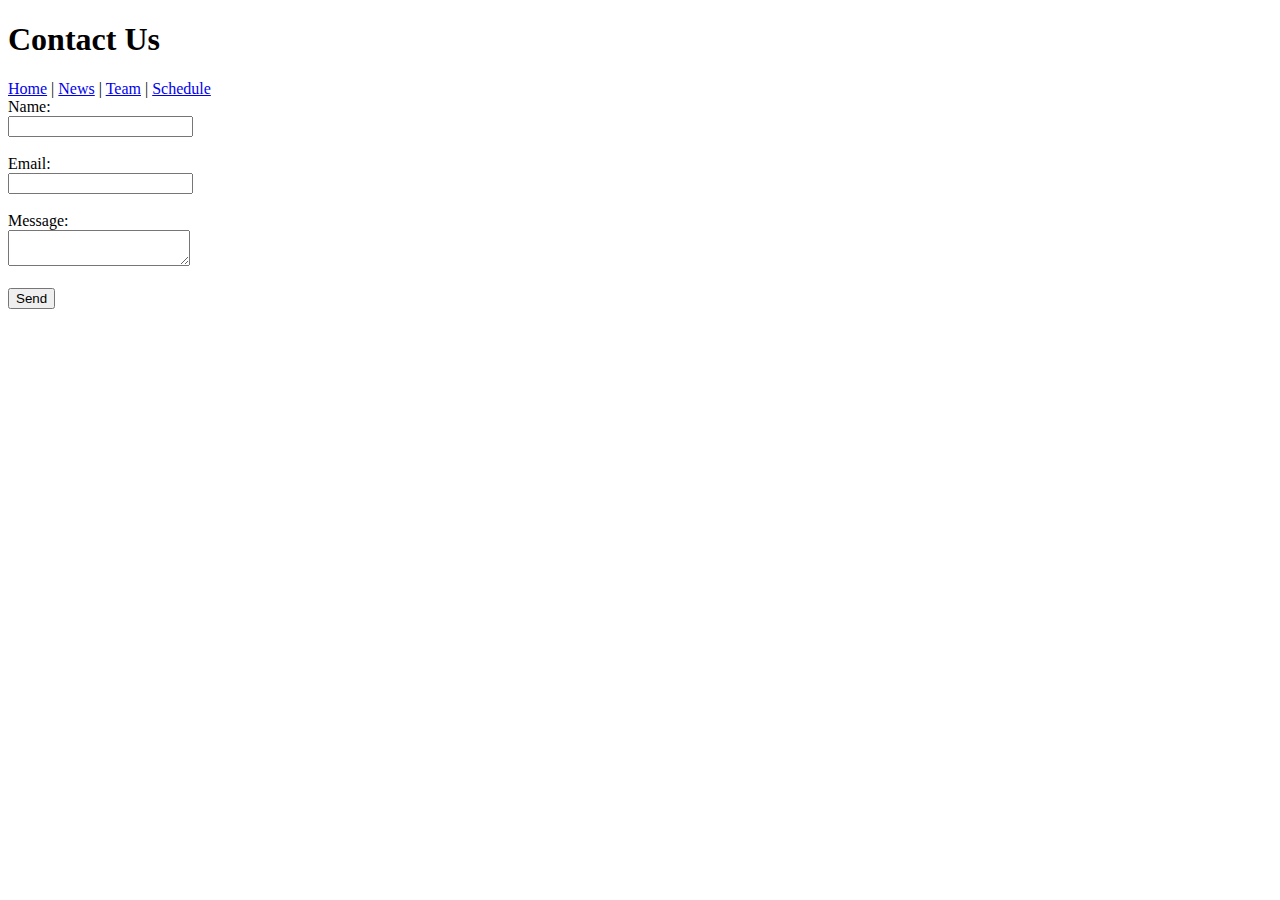
<file: contact.html>
<!DOCTYPE html>
<html lang="en">
<head>
  <meta charset="UTF-8">
  <title>Contact</title>
</head>
<body>
  <header>
    <h1>Contact Us</h1>
    <nav>
      <a href="index.html">Home</a> |
      <a href="news.html">News</a> |
      <a href="team.html">Team</a> |
      <a href="schedule.html">Schedule</a>
    </nav>
  </header>
  <main>
    <form>
      <label for="name">Name:</label><br>
      <input type="text" id="name" name="name"><br><br>

      <label for="email">Email:</label><br>
      <input type="email" id="email" name="email"><br><br>

      <label for="message">Message:</label><br>
      <textarea id="message" name="message"></textarea><br><br>

      <input type="submit" value="Send">
    </form>
  </main>
</body>
</html>
</file>
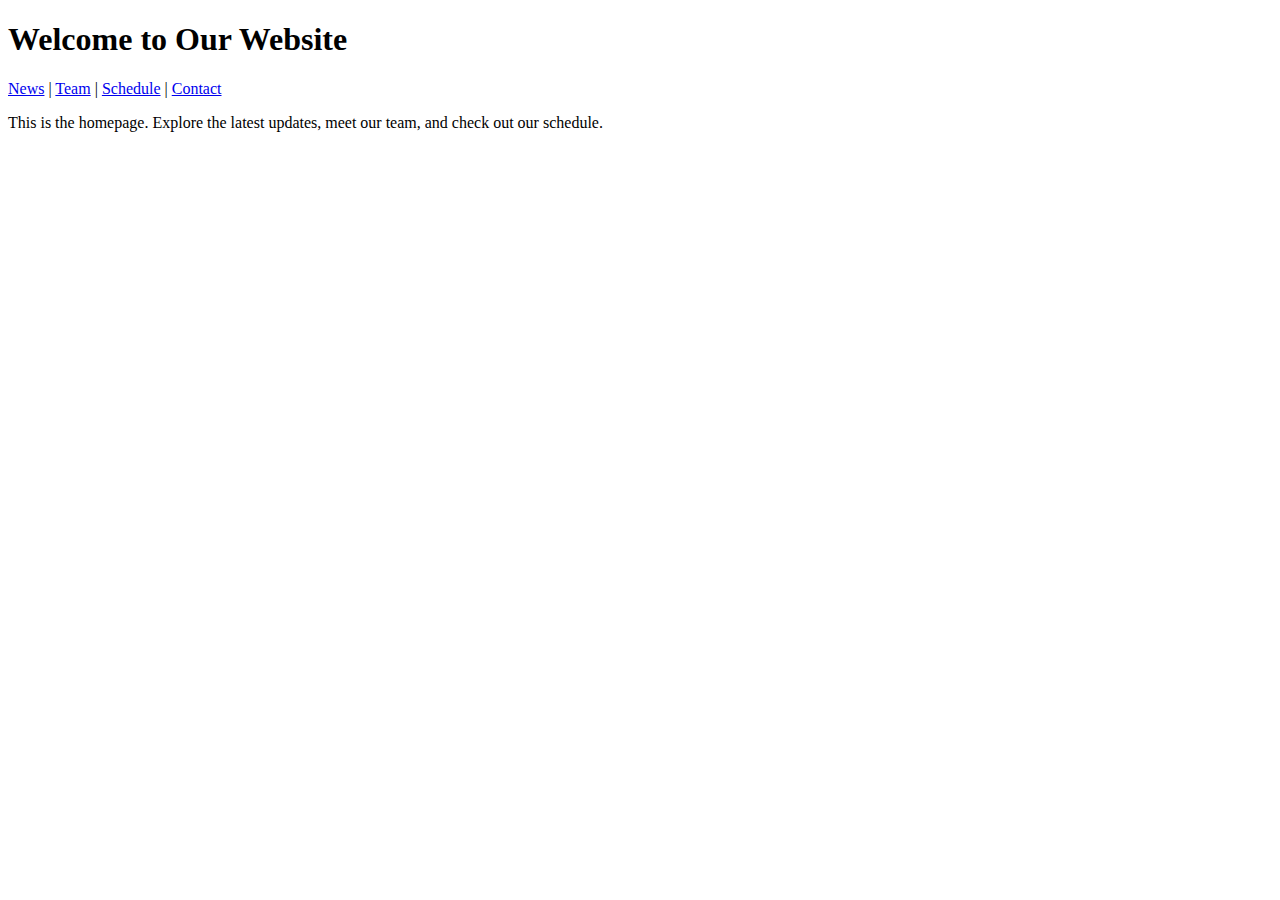
<file: home.html>
<!DOCTYPE html>
<html lang="en">
<head>
  <meta charset="UTF-8">
  <title>Home</title>
</head>
<body>
  <header>
    <h1>Welcome to Our Website</h1>
    <nav>
      <a href="news.html">News</a> |
      <a href="team.html">Team</a> |
      <a href="schedule.html">Schedule</a> |
      <a href="contact.html">Contact</a>
    </nav>
  </header>
  <main>
    <p>This is the homepage. Explore the latest updates, meet our team, and check out our schedule.</p>
  </main>
</body>
</html>
</file>
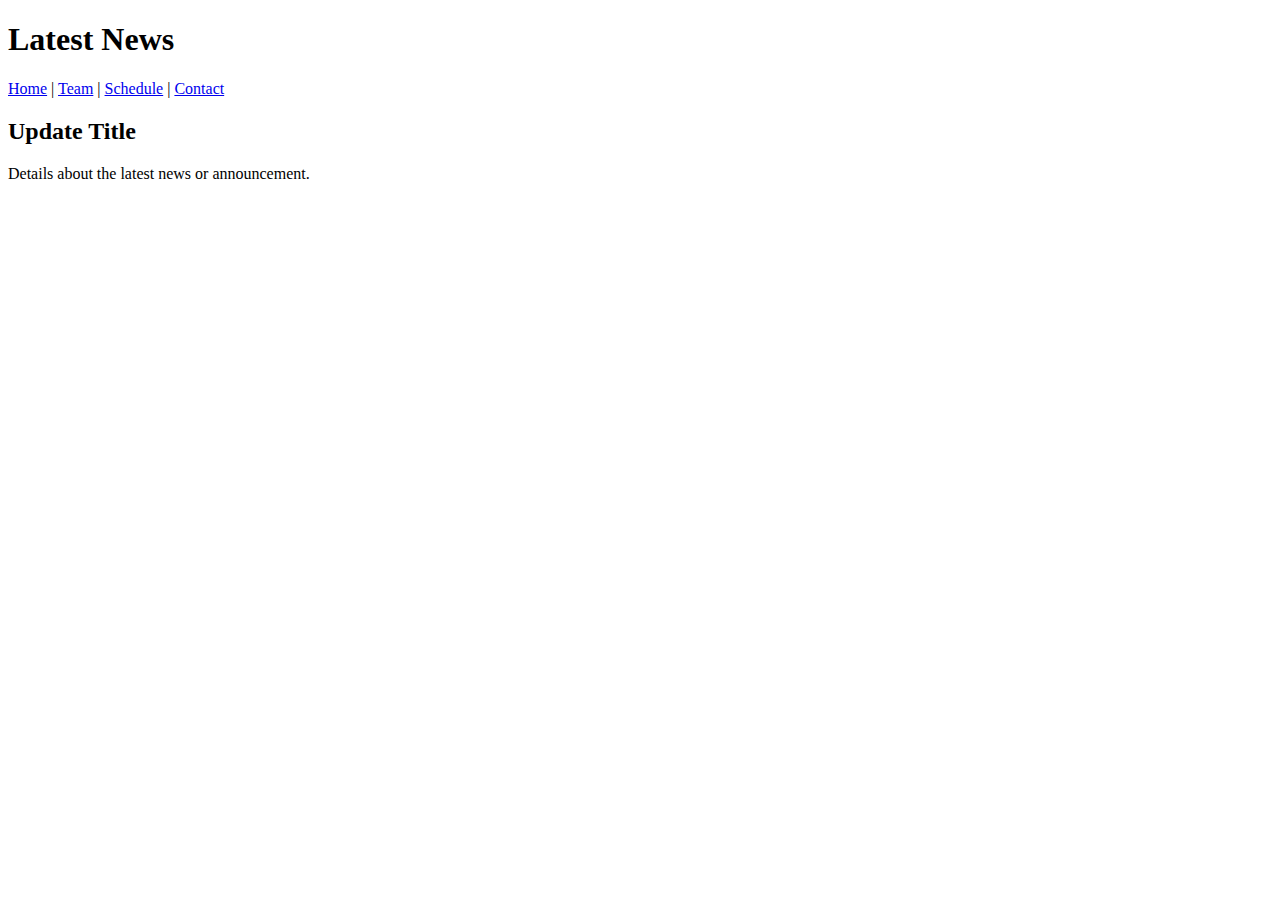
<file: news.html>
<!DOCTYPE html>
<html lang="en">
<head>
  <meta charset="UTF-8">
  <title>News</title>
</head>
<body>
  <header>
    <h1>Latest News</h1>
    <nav>
      <a href="index.html">Home</a> |
      <a href="team.html">Team</a> |
      <a href="schedule.html">Schedule</a> |
      <a href="contact.html">Contact</a>
    </nav>
  </header>
  <main>
    <article>
      <h2>Update Title</h2>
      <p>Details about the latest news or announcement.</p>
    </article>
  </main>
</body>
</html>
</file>
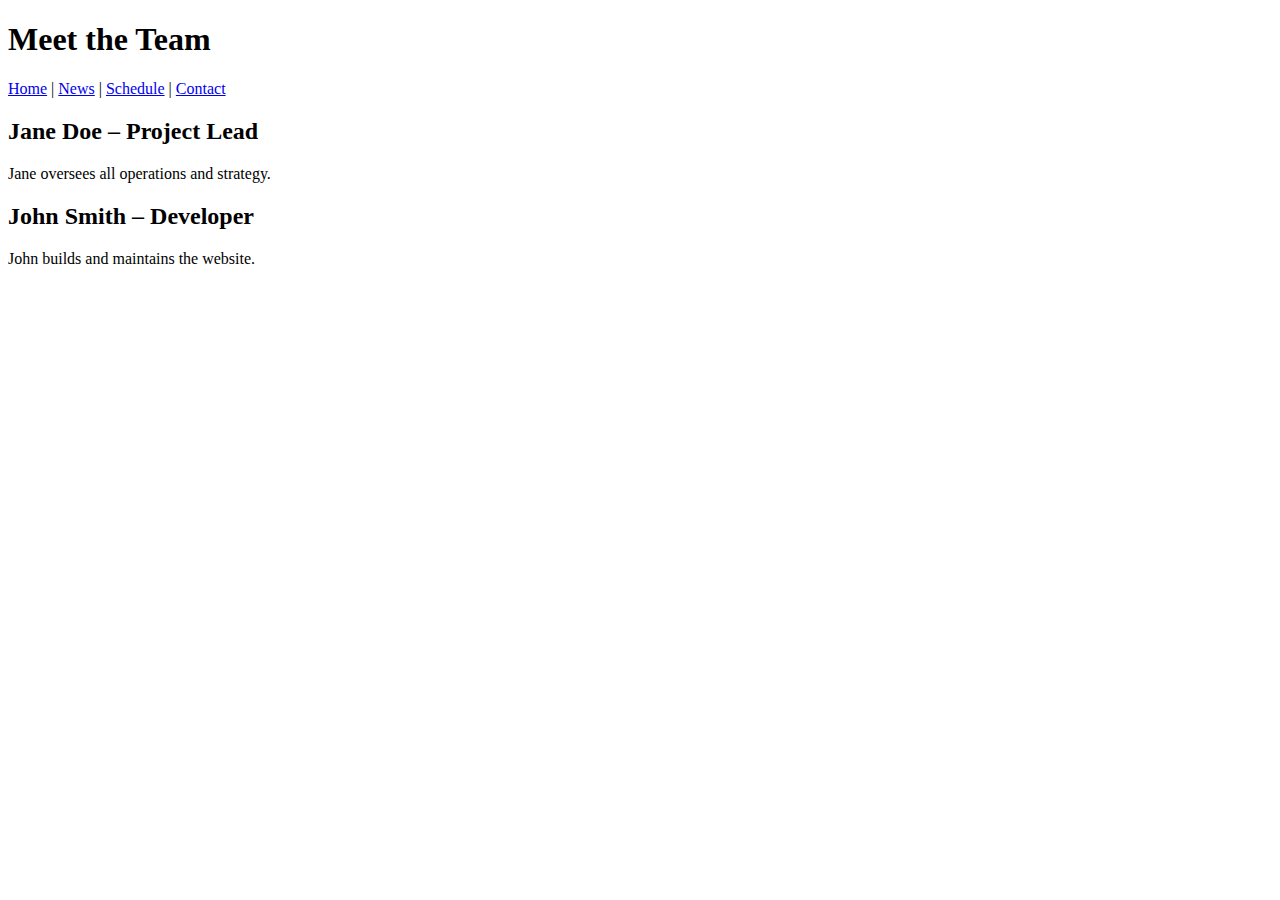
<file: team.html>
<!DOCTYPE html>
<html lang="en">
<head>
  <meta charset="UTF-8">
  <title>Team</title>
</head>
<body>
  <header>
    <h1>Meet the Team</h1>
    <nav>
      <a href="index.html">Home</a> |
      <a href="news.html">News</a> |
      <a href="schedule.html">Schedule</a> |
      <a href="contact.html">Contact</a>
    </nav>
  </header>
  <main>
    <section>
      <h2>Jane Doe – Project Lead</h2>
      <p>Jane oversees all operations and strategy.</p>
    </section>
    <section>
      <h2>John Smith – Developer</h2>
      <p>John builds and maintains the website.</p>
    </section>
  </main>
</body>
</html>
</file>
